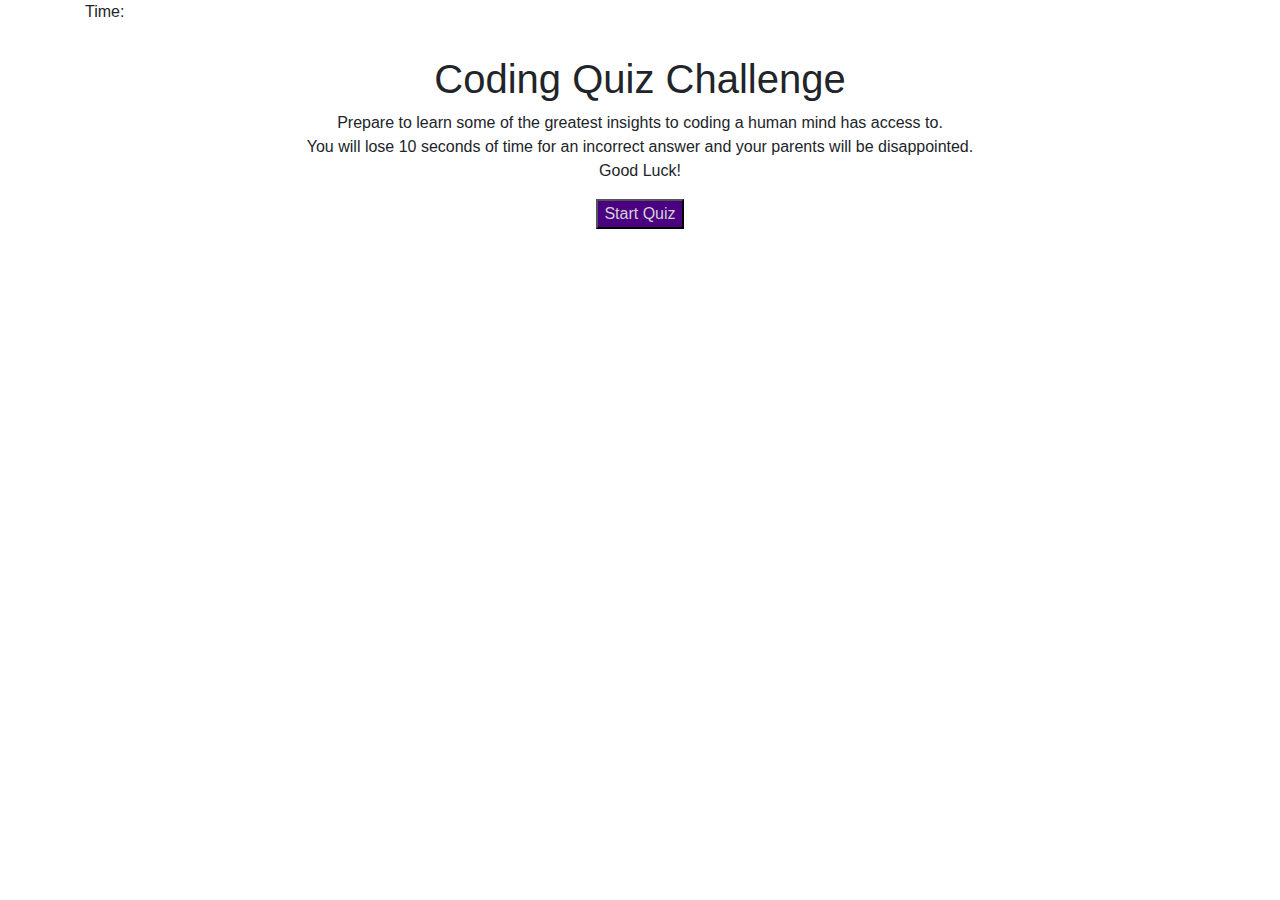
<file: index.html>
<!DOCTYPE html>
<html lang="en">
  <head>
    <meta charset="UTF-8" />
    <meta name="viewport" content="width=device-width, initial-scale=1.0" />
    <title>Code Quiz</title>
    <link
      rel="stylesheet"
      href="https://stackpath.bootstrapcdn.com/bootstrap/4.4.1/css/bootstrap.min.css"
      integrity="sha384-Vkoo8x4CGsO3+Hhxv8T/Q5PaXtkKtu6ug5TOeNV6gBiFeWPGFN9MuhOf23Q9Ifjh"
      crossorigin="anonymous"
    />
    <link rel="stylesheet" type="text/css" href="assets\css\style.css" />
  </head>
  <body>
    <div class="container">
        <div class="row">
            <div class="col-md-2">
            <p id="timer">Time:</p>    
        </div>
    </div>
    <div class="wrapper">
      <div id="startscreen" class="start">
        <h1>Coding Quiz Challenge</h1>
        <p>
          Prepare to learn some of the greatest insights to coding a human mind has access to.<br>
          You will lose 10 seconds of time for an incorrect answer and your parents will be disappointed. <br>
          Good Luck!
        </p>
        <button id="startbtn">Start Quiz</button>
      </div>
      <div id="questions" class="hide">
        <h2 id="questiontitle"></h2>
        <div id="choices" class="choices">
        </div>
        <p id="outcome"></p>
      </div>
      <div id="endscreen" class="hide" hidden = "true">
        <h2>All Done!</h2>
        <p>Your Score is <span id="finalscore"></span></p>
        <p><label>Enter Initials: </label><input id="initials" ><button id ="submit" class="btn btn-primary">Submit</button>
        </p>
      </div>
    </div>
    <script
    src="https://code.jquery.com/jquery-3.4.1.slim.min.js"
    integrity="sha384-J6qa4849blE2+poT4WnyKhv5vZF5SrPo0iEjwBvKU7imGFAV0wwj1yYfoRSJoZ+n"
    crossorigin="anonymous"
    ></script>
    <script
    src="https://cdn.jsdelivr.net/npm/popper.js@1.16.0/dist/umd/popper.min.js"
    integrity="sha384-Q6E9RHvbIyZFJoft+2mJbHaEWldlvI9IOYy5n3zV9zzTtmI3UksdQRVvoxMfooAo"
    crossorigin="anonymous"
    ></script>
    <script
    src="https://stackpath.bootstrapcdn.com/bootstrap/4.4.1/js/bootstrap.min.js"
    integrity="sha384-wfSDF2E50Y2D1uUdj0O3uMBJnjuUD4Ih7YwaYd1iqfktj0Uod8GCExl3Og8ifwB6"
    crossorigin="anonymous"
    ></script>
    <script src="assets/js/questions.js"></script>
    <script src="assets/js/script.js"></script>
    
  </body>
    
</html>
</file>
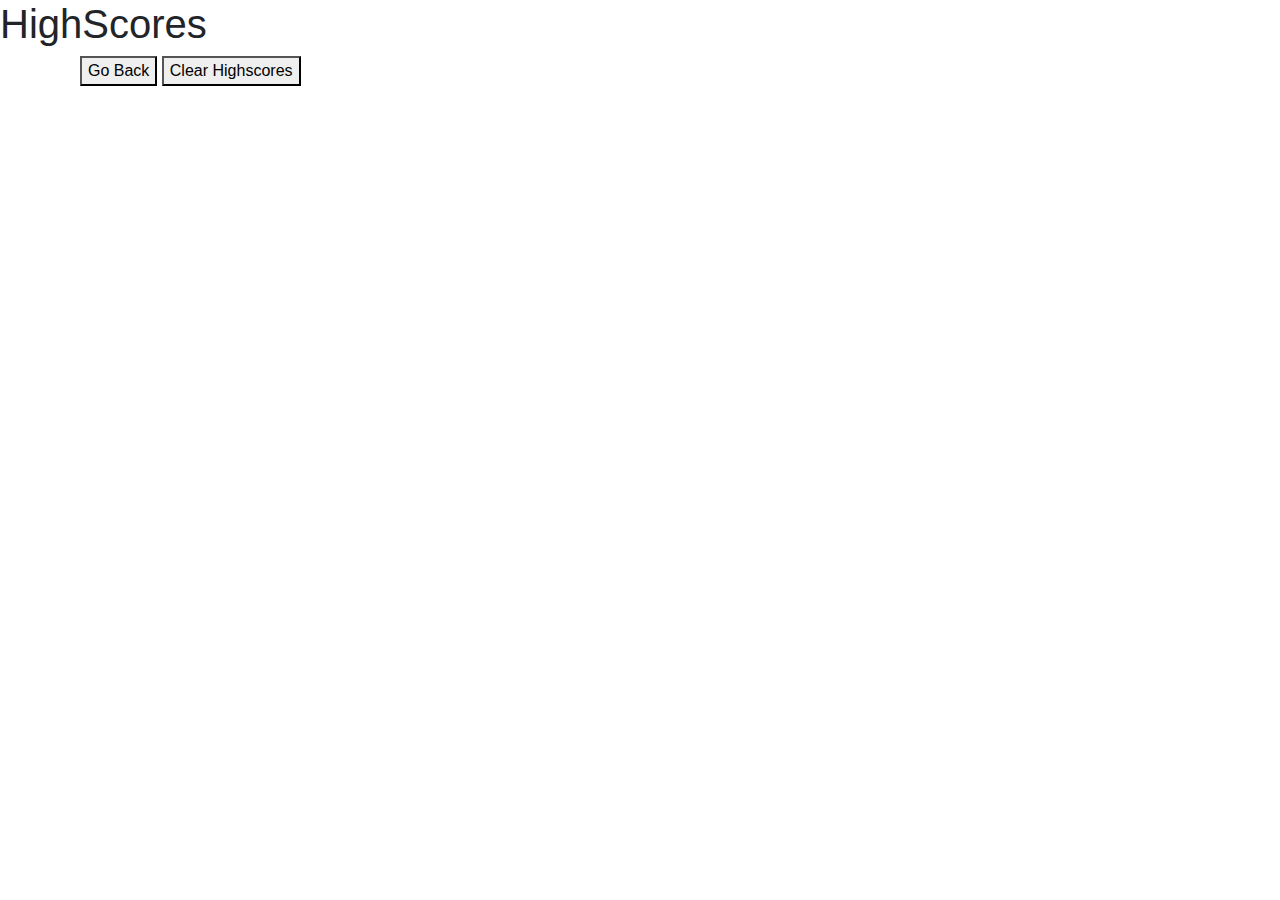
<file: score.html>
<!DOCTYPE html>
<html lang="en">
<head>
    <meta charset="UTF-8">
    <meta name="viewport" content="width=device-width, initial-scale=1.0">
    <title>Highscores</title>
    <link
    rel="stylesheet"
    href="https://stackpath.bootstrapcdn.com/bootstrap/4.4.1/css/bootstrap.min.css"
    integrity="sha384-Vkoo8x4CGsO3+Hhxv8T/Q5PaXtkKtu6ug5TOeNV6gBiFeWPGFN9MuhOf23Q9Ifjh"
    crossorigin="anonymous"
  />
  <link rel="stylesheet" type="text/css" href="assets\css\style.css" />
</head>
<body>

    <div id="scorescreen">
      <h1>HighScores</h1>
      <ol id="highscores"><ol>
        <il id = highscores></il>
      <button id="goback">Go Back</button> <button type="reset">Clear Highscores</button>
    </div>
    
    <script
    src="https://code.jquery.com/jquery-3.4.1.slim.min.js"
    integrity="sha384-J6qa4849blE2+poT4WnyKhv5vZF5SrPo0iEjwBvKU7imGFAV0wwj1yYfoRSJoZ+n"
    crossorigin="anonymous"
    ></script>
    <script
    src="https://cdn.jsdelivr.net/npm/popper.js@1.16.0/dist/umd/popper.min.js"
    integrity="sha384-Q6E9RHvbIyZFJoft+2mJbHaEWldlvI9IOYy5n3zV9zzTtmI3UksdQRVvoxMfooAo"
    crossorigin="anonymous"
    ></script>
    <script
    src="https://stackpath.bootstrapcdn.com/bootstrap/4.4.1/js/bootstrap.min.js"
    integrity="sha384-wfSDF2E50Y2D1uUdj0O3uMBJnjuUD4Ih7YwaYd1iqfktj0Uod8GCExl3Og8ifwB6"
    crossorigin="anonymous"
    ></script>
    <script src="assets/js/score.js"></script>
  
</body>
</html>
</file>
